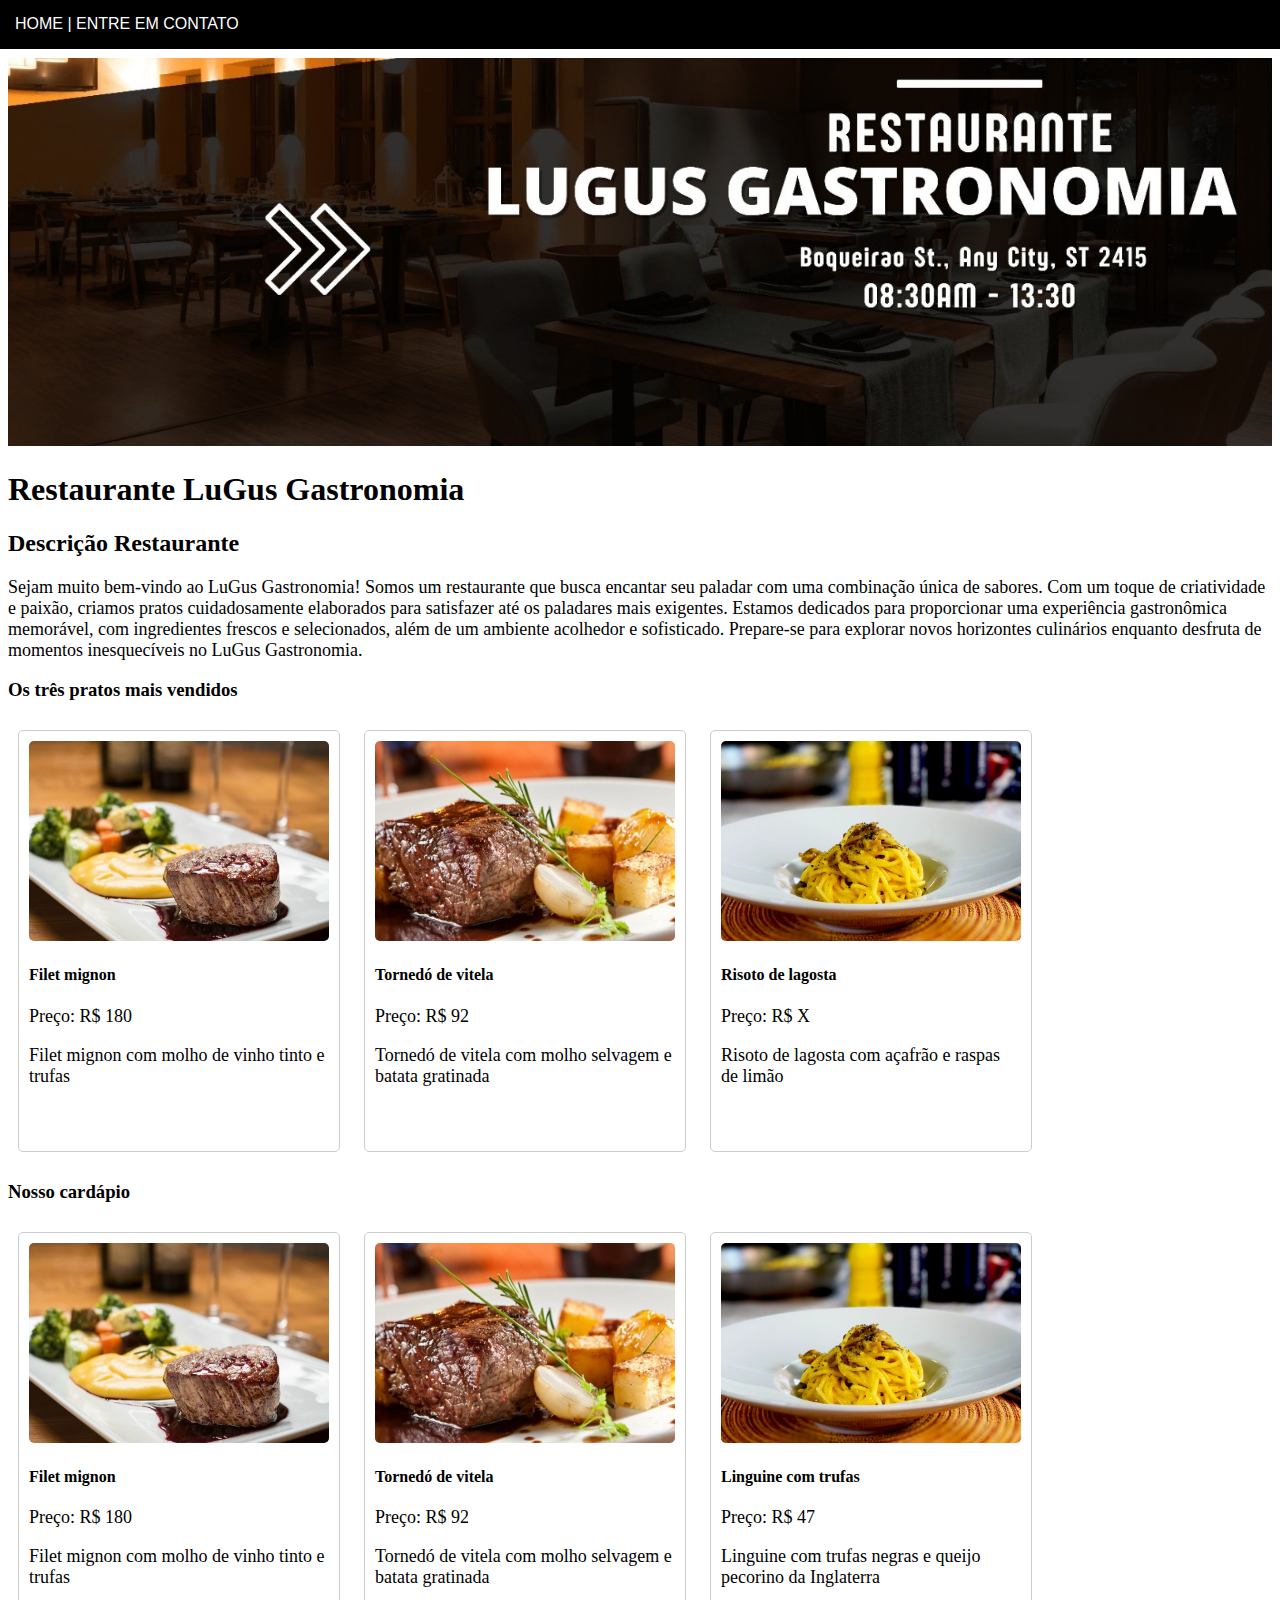
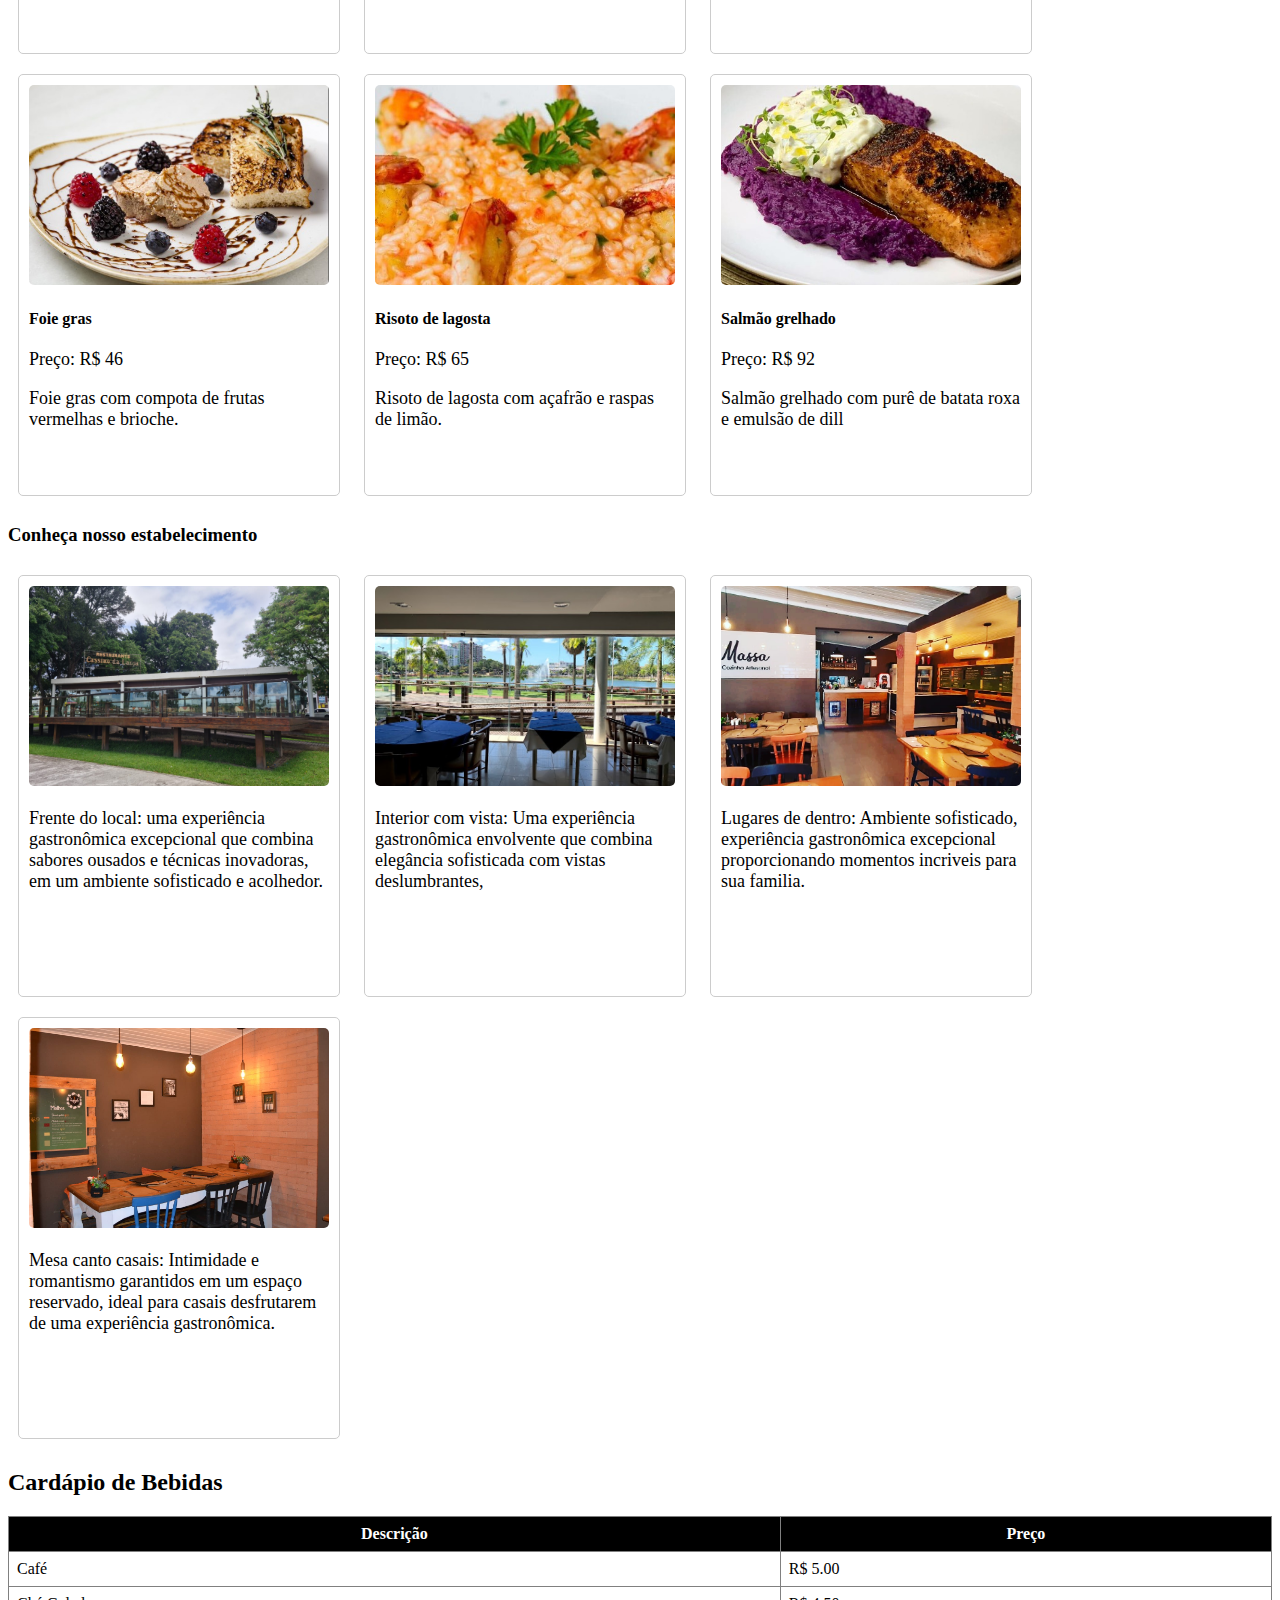
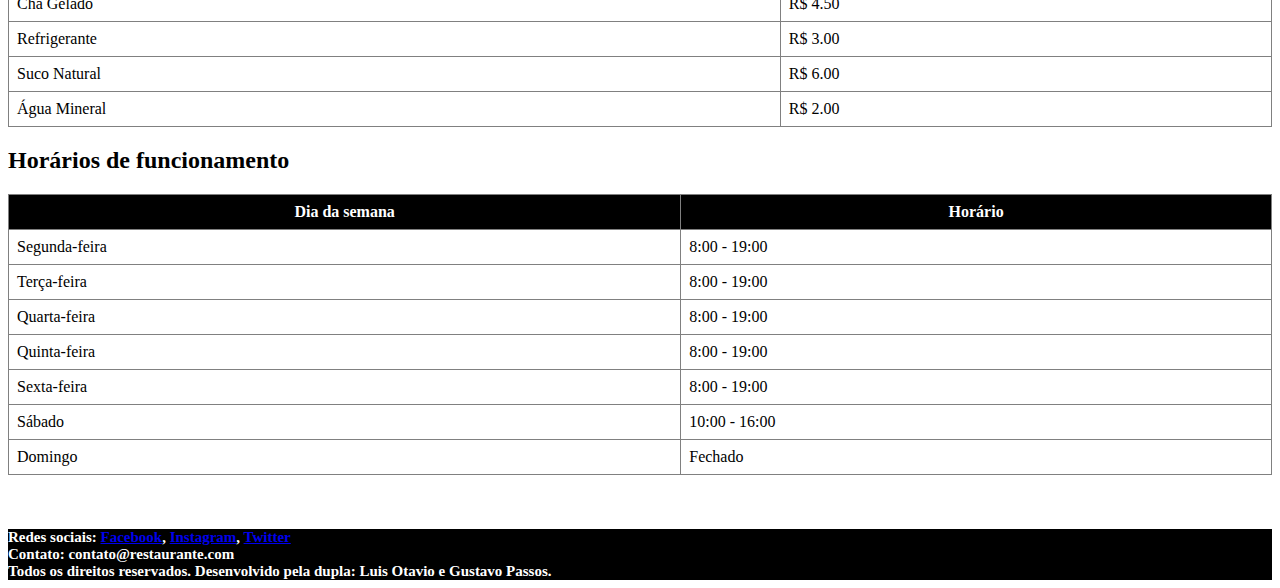
<file: index.html>
<!DOCTYPE html>
<html>
<head>
  <title>Restaurante</title>
  <link rel="stylesheet" type="text/css" href="style.css">
</head>
<body>
  <div id="menu">
    <a href="#">Home</a> |
    <a href="contato.html">Entre em Contato</a>

  </div>
  <br>
  <img src="imagens/banner.jpg" alt="Banner do restaurante">

  <h1>Restaurante LuGus Gastronomia</h1>
  <h2>Descrição Restaurante</h2>
  <p>
  Sejam muito bem-vindo ao LuGus Gastronomia!
Somos um restaurante que busca encantar seu paladar com uma combinação única de sabores. Com um toque de criatividade e paixão, criamos pratos cuidadosamente elaborados para satisfazer até os paladares mais exigentes.
Estamos dedicados para proporcionar uma experiência gastronômica memorável, com ingredientes frescos e selecionados, além de um ambiente acolhedor e sofisticado.
Prepare-se para explorar novos horizontes culinários enquanto desfruta de momentos inesquecíveis no LuGus Gastronomia.
</p>


<section>
  <h3>Os três pratos mais vendidos</h3>
  <div class="card">
    <img src="imagens/prato1.jpeg" alt="Prato 1">
    <h4>Filet mignon</h4>
    <p>Preço: R$ 180</p>
    <p>Filet mignon com molho de vinho tinto e trufas</p>
  </div>
  
  <div class="card">
    <img src="imagens/prato2.jpeg" alt="Prato 2">
    <h4>Tornedó de vitela</h4>
    <p>Preço: R$ 92</p>
    <p>Tornedó de vitela com molho selvagem e batata gratinada</p>
  </div>
  
</div><div class="card">
    <img src="imagens/prato3.jpeg" alt="Prato 3">
    <h4>Risoto de lagosta</h4>
    <p>Preço: R$ X</p>
    <p>Risoto de lagosta com açafrão e raspas de limão</p>
  </div>
</section>


<section>

    <h3>Nosso cardápio</h3>
  <div class="card">
    <img src="imagens/prato1.jpeg" alt="Prato 2">
    <h4>Filet mignon</h4>
    <p>Preço: R$ 180</p>
    <p>Filet mignon com molho de vinho tinto e trufas</p>
  </div>

  <div class="card">
    <img src="imagens/prato2.jpeg" alt="Prato 2">
    <h4>Tornedó de vitela</h4>
    <p>Preço: R$ 92</p>
    <p>Tornedó de vitela com molho selvagem e batata gratinada</p>
  </div>

  <div class="card">
    <img src="imagens/prato3.jpeg" alt="Prato 2">
    <h4>Linguine com trufas</h4>
    <p>Preço: R$ 47</p>
    <p>Linguine com trufas negras e queijo pecorino da Inglaterra</p>
  </div>
<br>
  <div class="card">
    <img src="imagens/prato4.jpeg" alt="Prato 2">
    <h4>Foie gras</h4>
    <p>Preço: R$ 46</p>
    <p>Foie gras com compota de frutas vermelhas e brioche.</p>
  </div>

  <div class="card">
    <img src="imagens/prato5.jpeg" alt="Prato 2">
    <h4>Risoto de lagosta</h4>
    <p>Preço: R$ 65</p>
    <p>Risoto de lagosta com açafrão e raspas de limão.</p>
  </div>

  <div class="card">
    <img src="imagens/prato6.jpeg" alt="Prato 2">
    <h4>Salmão grelhado</h4>
    <p>Preço: R$ 92</p>
    <p>Salmão grelhado com purê de batata roxa e emulsão de dill</p>
  </div>

</section>

<section>
  <h3>Conheça nosso estabelecimento</h3>
  <div class="foto">
    <img src="imagens/foto1.jpeg" alt="Foto 1">
    <p>Frente do local: uma experiência gastronômica excepcional que combina sabores ousados e técnicas inovadoras, em um ambiente sofisticado e acolhedor.</p>
  </div>
  

  <div class="foto">
    <img src="imagens/foto2.jpeg" alt="Foto 2">
    <p>Interior com vista: Uma experiência gastronômica envolvente que combina elegância sofisticada com vistas deslumbrantes,
    
    </p>
  </div>


  <div class="foto">
    <img src="imagens/foto3.jpeg" alt="Foto 3">
    <p>Lugares de dentro: Ambiente sofisticado, experiência gastronômica excepcional proporcionando momentos incriveis para sua familia.</p>
  </div>


  <div class="foto">
    <img src="imagens/foto4.jpeg" alt="Foto 4">
    <p>Mesa canto casais: Intimidade e romantismo garantidos em um espaço reservado, ideal para casais desfrutarem de uma experiência gastronômica.</p>
  </div>

</section>
  <section>
    <h2>Cardápio de Bebidas</h2>
    <table>
      <thead>
        <tr>
          <th>Descrição</th>
          <th>Preço</th>
        </tr>
      </thead>
      <tbody>
        <tr>
          <td>Café</td>
          <td>R$ 5.00</td>
        </tr>
        <tr>
          <td>Chá Gelado</td>
          <td>R$ 4.50</td>
        </tr>
        <tr>
          <td>Refrigerante</td>
          <td>R$ 3.00</td>
        </tr>
        <tr>
          <td>Suco Natural</td>
          <td>R$ 6.00</td>
        </tr>
        <tr>
          <td>Água Mineral</td>
          <td>R$ 2.00</td>
        </tr>
      </tbody>
    </table>
  </section>

  <section>
    <h2>Horários de funcionamento</h2>
    <table class="opening-hours">
      <thead>
        <tr>
          <th>Dia da semana</th>
          <th>Horário</th>
        </tr>
      </thead>
      <tbody>
        <tr>
          <td>Segunda-feira</td>
          <td>8:00 - 19:00</td>
        </tr>
        <tr>
          <td>Terça-feira</td>
          <td>8:00 - 19:00</td>
        </tr>
        <tr>
          <td>Quarta-feira</td>
          <td>8:00 - 19:00</td>
        </tr>
        <tr>
          <td>Quinta-feira</td>
          <td>8:00 - 19:00</td>
        </tr>
        <tr>
          <td>Sexta-feira</td>
          <td>8:00 - 19:00</td>
        </tr>
        <tr>
          <td>Sábado</td>
          <td>10:00 - 16:00</td>
        </tr>
        <tr>
          <td>Domingo</td>
          <td>Fechado</td>
        </tr>
      </tbody>
    </table>
  </section>

<br><br><br>

  <div id="footer">
    Redes sociais: <a href="#">Facebook</a>, <a href="#">Instagram</a>, <a href="#">Twitter</a><br>
    Contato: contato@restaurante.com<br>
    Todos os direitos reservados. Desenvolvido pela dupla: Luis Otavio e Gustavo Passos.
  </div>
</body>
</html>
</file>
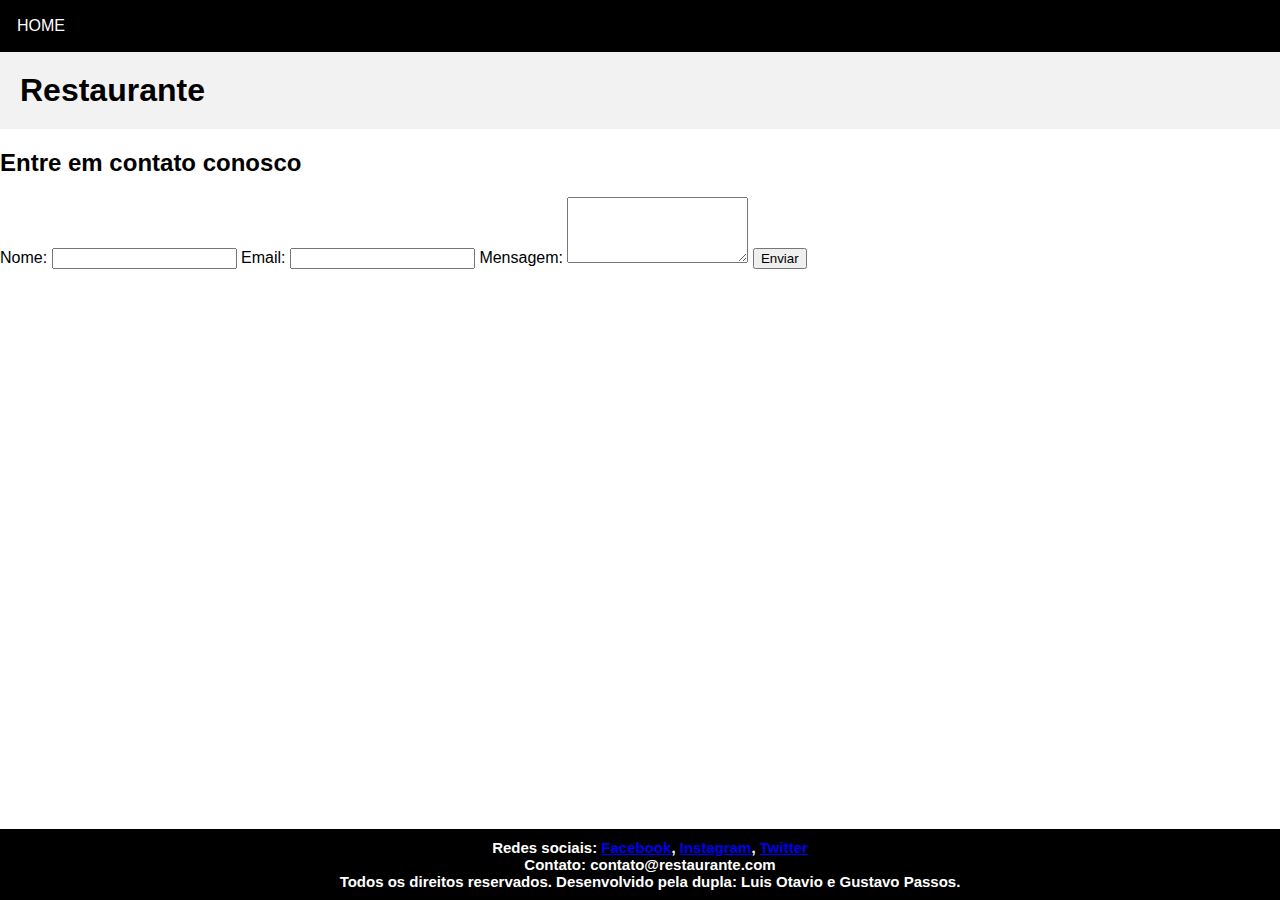
<file: contato.html>
<!DOCTYPE html>
<html>
<head>
  <title>Restaurante</title>
  <link rel="stylesheet" type="text/css" href="contato.css">
</head>
<body>
    <div id="menu">
        <a href="index.html">Home</a> 
      </div>
  <header>
    <h1>Restaurante</h1>
  </header>

  <div class="container">
    <h2>Entre em contato conosco</h2>

    <form>
      <label for="name">Nome:</label>
      <input type="text" id="name" name="name" required>

      <label for="email">Email:</label>
      <input type="email" id="email" name="email" required>

      <label for="message">Mensagem:</label>
      <textarea id="message" name="message" rows="4" required></textarea>

      <input type="submit" value="Enviar">
    </form>

    <div id="footer">
      Redes sociais: <a href="#">Facebook</a>, <a href="#">Instagram</a>, <a href="#">Twitter</a><br>
      Contato: contato@restaurante.com<br>
      Todos os direitos reservados. Desenvolvido pela dupla: Luis Otavio e Gustavo Passos.
    </div>
</body>
</html>
</file>
<file: style.css>
body{
  max-width: 100%;
}


p {
  font-size: 18px;

}


#menu {
background-color: black;
color: white;
text-transform: uppercase;
font-size: 16px;
font-family: Verdana, sans-serif;
list-style-type: none;
margin: -9px;
padding: 16px;
overflow: hidden;
gap: 30px;

}

img {
max-width: 100%;
}

#menu a {
color: white;
text-decoration: none;
}

#menu a:hover {
background-color: white;
color: black;
}

.card {
font-size: 16px;
width: 300px; /* Define a largura do card */
height: 400px; /* Define a altura do card */
border: 1px solid #ccc;
border-radius: 5px;
padding: 10px;
margin: 10px;
display: inline-block; /* Exibe os cards em linha */
}



.card img {
width: 100%; /* Ajusta a largura da imagem para ocupar todo o espaço disponível */
height: 200px; /* Define a altura da imagem */
object-fit: cover; /* Redimensiona a imagem para preencher a área, mantendo a proporção */
border-radius: 5px;
}

.foto {
  width: 300px; /* Define a largura do card */
  height: 400px; /* Define a altura do card */
  border: 1px solid #ccc;
  border-radius: 5px;
  padding: 10px;
  margin: 10px;
  display: inline-block; /* Exibe os cards em linha */
  al
}

.foto img {
  width: 100%; /* Ajusta a largura da imagem para ocupar todo o espaço disponível */
height: 200px; /* Define a altura da imagem */
object-fit: cover; /* Redimensiona a imagem para preencher a área, mantendo a proporção */
border-radius: 5px;;
}

table {
border-collapse: collapse;
width: 100%;
}

th, td {
border: 1px solid gray;
padding: 8px;
}

th {
background-color: black;
color: white;
}

#footer {
background-color: black;
color: white;
font-size: 15px;
font-weight: bold;
}
</file>
<file: contato.css>
#menu {
    background-color: black;
    color: white;
    text-transform: uppercase;
    font-size: 16px;
    font-family: Verdana, sans-serif;
    list-style-type: none;
    margin: -9px;
    padding: 26px;
    overflow: hidden;

  }
  
  #menu a {
    color: white;
    text-decoration: none;
  }
  
  #menu a:hover {
    background-color: white;
    color: black;
  }

body {
    font-family: Arial, sans-serif;
    margin: 0;
    padding: 0;
}

header {
    background-color: #f2f2f2;
    padding: 20px;
}

h1 {
    margin: 0;
}

.container {
    margin: 0 auto;
}

#footer {
  background-color: black;
  color: white;
  font-size: 15px;
  font-weight: bold;
  position: fixed;
  bottom: 0;
  width: 100%;
  padding: 10px;
  text-align: center;
}
</file>
